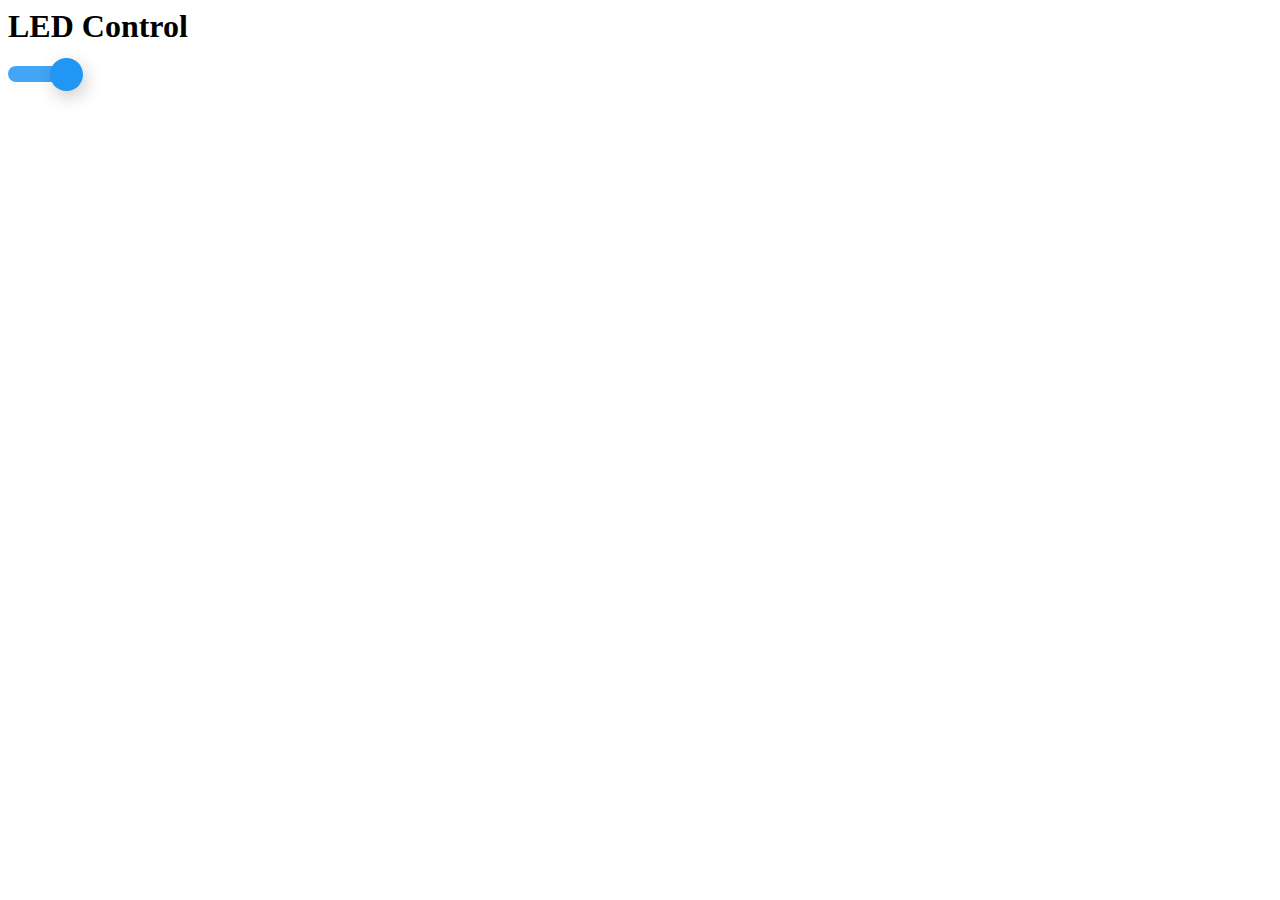
<file: test/led.html>
<DOCTYPE html>
<html>
<head>
<link rel="stylesheet" href="styles2.css">
</head>

<h1> LED Control </h1>

<div class="onoffswitch">
    <input type="checkbox" name="onoffswitch" class="onoffswitch-checkbox" id="myonoffswitch" checked>
    <label class="onoffswitch-label" for="myonoffswitch"></label>
</div>
</file>
<file: test/styles2.css>
.onoffswitch {
    position: relative; width: 66px;
    -webkit-user-select:none; -moz-user-select:none; -ms-user-select: none;
}
.onoffswitch-checkbox {
    display: none;
}
.onoffswitch-label {
    display: block; overflow: hidden; cursor: pointer;
    height: 16px; padding: 0; line-height: 16px;
    border: 0px solid #FFFFFF; border-radius: 33px;
    background-color: #9E9E9E;
}
.onoffswitch-label:before {
    content: "";
    display: block; width: 33px; margin: -8.5px;
    background: #FFFFFF;
    position: absolute; top: 0; bottom: 0;
    right: 46px;
    border-radius: 33px;
    box-shadow: 0 6px 12px 0px #757575;
}
.onoffswitch-checkbox:checked + .onoffswitch-label {
    background-color: #42A5F5;
}
.onoffswitch-checkbox:checked + .onoffswitch-label, .onoffswitch-checkbox:checked + .onoffswitch-label:before {
   border-color: #42A5F5;
}
.onoffswitch-checkbox:checked + .onoffswitch-label .onoffswitch-inner {
    margin-left: 0;
}
.onoffswitch-checkbox:checked + .onoffswitch-label:before {
    right: 0px; 
    background-color: #2196F3; 
    box-shadow: 3px 6px 18px 0px rgba(0, 0, 0, 0.2);
}
</file>
